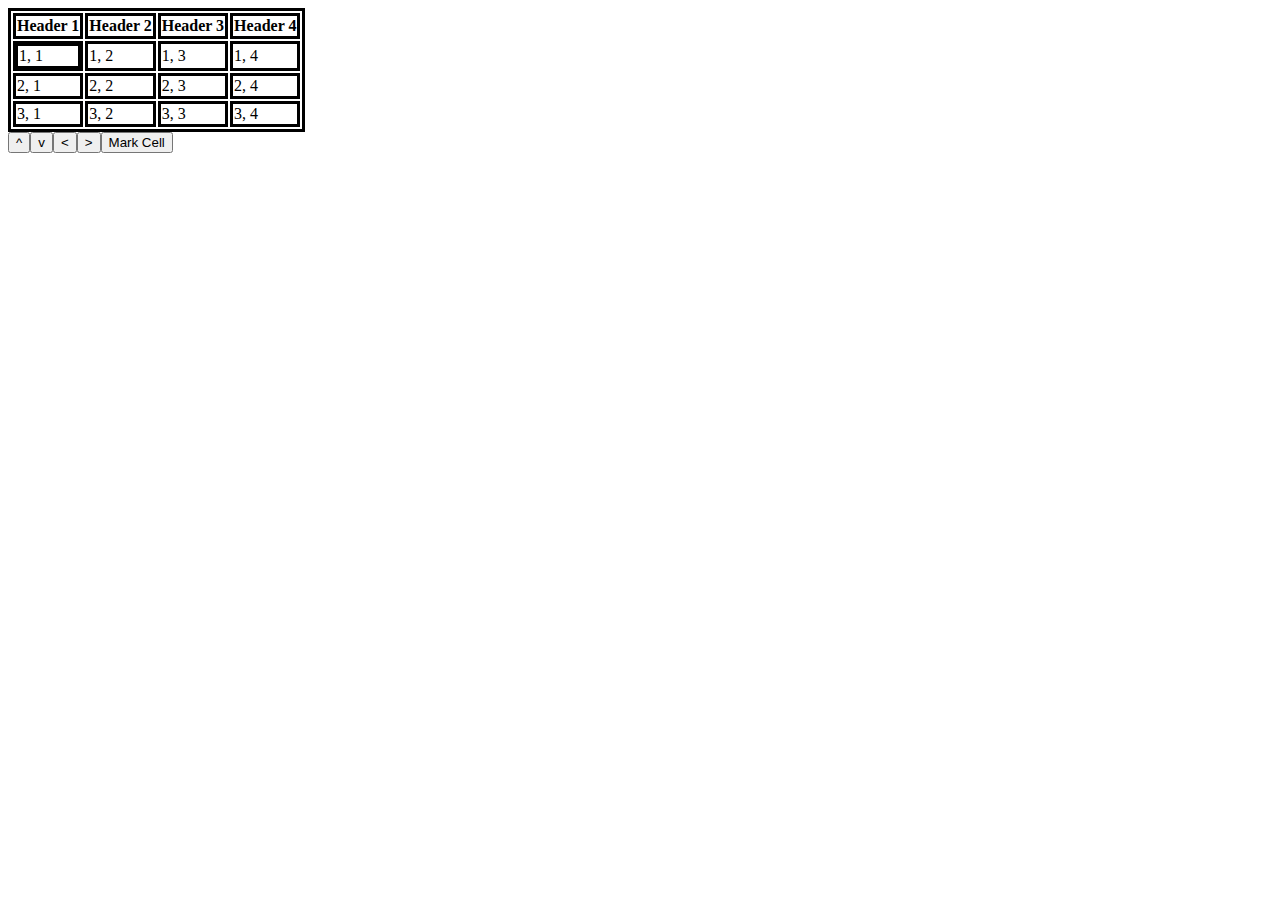
<file: HW 4 DOM and Events/index.html>
<!--/////////////////////////////////////////////////////////////////////////////////////////////////////////////////////////////////////////////////////////////////////////////////////
   ____ ____ ____   ___   ___     __        __   _       ____                 _                                  _            
  / ___/ ___|___ \ / _ \ / _ \ _  \ \      / /__| |__   |  _ \  _____   _____| | ___  _ __  _ __ ___   ___ _ __ | |_          
 | |   \___ \ __) | (_) | | | (_)  \ \ /\ / / _ \ '_ \  | | | |/ _ \ \ / / _ \ |/ _ \| '_ \| '_ ` _ \ / _ \ '_ \| __|         
 | |___ ___) / __/ \__, | |_| |_    \ V  V /  __/ |_) | | |_| |  __/\ V /  __/ | (_) | |_) | | | | | |  __/ | | | |_          
  \____|____/_____|  /_/ \___/(_)    \_/\_/ \___|_.__/  |____/ \___| \_/ \___|_|\___/| .__/|_| |_| |_|\___|_| |_|\__|         
  _____           _              __        __    _ _                                 |_|                                      
 |_   _|   _  ___| | _____ _ __  \ \      / /_ _| | | _____ _ __                                                              
   | || | | |/ __| |/ / _ \ '__|  \ \ /\ / / _` | | |/ / _ \ '__|                                                             
   | || |_| | (__|   <  __/ |      \ V  V / (_| | |   <  __/ |                                                                
   |_| \__,_|\___|_|\_\___|_|       \_/\_/ \__,_|_|_|\_\___|_|                                                                
  _    ___          __                   _                                  _       _____   ____  __  __                   _   ______               _       
 | |  | \ \        / /     /\           (_)                                | |  _  |  __ \ / __ \|  \/  |                 | | |  ____|             | |      
 | |__| |\ \  /\  / /     /  \   ___ ___ _  __ _ _ __  _ __ ___   ___ _ __ | |_(_) | |  | | |  | | \  / |   __ _ _ __   __| | | |____   _____ _ __ | |_ ___ 
 |  __  | \ \/  \/ /     / /\ \ / __/ __| |/ _` | '_ \| '_ ` _ \ / _ \ '_ \| __|   | |  | | |  | | |\/| |  / _` | '_ \ / _` | |  __\ \ / / _ \ '_ \| __/ __|
 | |  | |  \  /\  /     / ____ \\__ \__ \ | (_| | | | | | | | | |  __/ | | | |_ _  | |__| | |__| | |  | | | (_| | | | | (_| | | |___\ V /  __/ | | | |_\__ \
 |_|  |_|   \/  \/     /_/    \_\___/___/_|\__, |_| |_|_| |_| |_|\___|_| |_|\__(_) |_____/ \____/|_|  |_|  \__,_|_| |_|\__,_| |______\_/ \___|_| |_|\__|___/
                                            __/ |                                                                                                           
                                           |___/ 

[x] index.html: this is a skeleton HTML page. It contains the following tags:
	[x] doctype
	[x] html
	[x] head
	[x] meta
	[x] title
	[x] body
	[x] script
	[x] if index.html is opened without including the associated JavaScript it will be entirely blank.

//////////////////////////////////////////////////////////////////////////////////////////////////////////////////////////////////////////////////////////////////////////////////////-->

<!DOCTYPE html>

<html lang="en" xmlns="http://www.w3.org/1999/xhtml">
<head>
    <meta charset="utf-8" />
    <title>DOM and Events</title>
</head>
<body>
	<script src="script.js"></script>
</body>
</html>
</file>
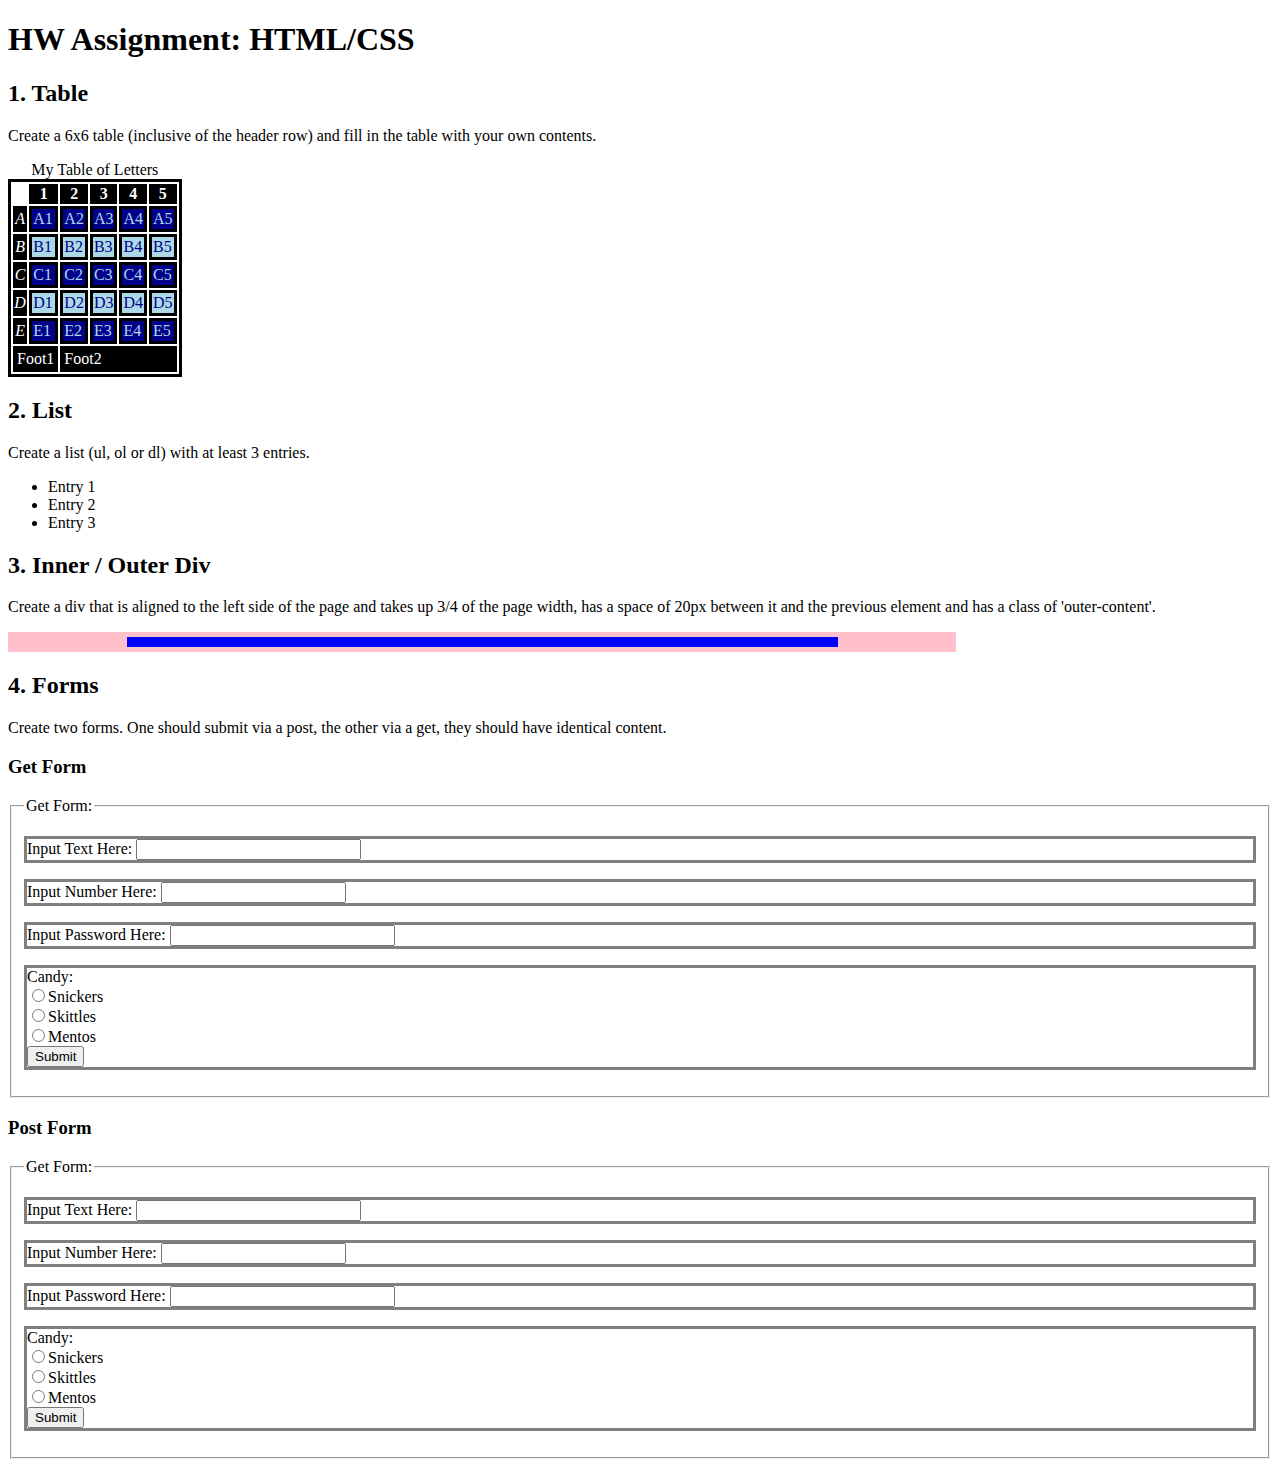
<file: HW 1 HTML CSS/content.html>
﻿<!DOCTYPE html>

<!--////////////////////////////////////////////////////////////////////////////////////////////////////////////////////////////////////
   ____ ____ ____   ___   ___     __        __   _       ____                 _                                  _            
  / ___/ ___|___ \ / _ \ / _ \ _  \ \      / /__| |__   |  _ \  _____   _____| | ___  _ __  _ __ ___   ___ _ __ | |_          
 | |   \___ \ __) | (_) | | | (_)  \ \ /\ / / _ \ '_ \  | | | |/ _ \ \ / / _ \ |/ _ \| '_ \| '_ ` _ \ / _ \ '_ \| __|         
 | |___ ___) / __/ \__, | |_| |_    \ V  V /  __/ |_) | | |_| |  __/\ V /  __/ | (_) | |_) | | | | | |  __/ | | | |_          
  \____|____/_____|  /_/ \___/(_)    \_/\_/ \___|_.__/  |____/ \___| \_/ \___|_|\___/| .__/|_| |_| |_|\___|_| |_|\__|         
  _____           _              __        __    _ _                                 |_|                                      
 |_   _|   _  ___| | _____ _ __  \ \      / /_ _| | | _____ _ __                                                              
   | || | | |/ __| |/ / _ \ '__|  \ \ /\ / / _` | | |/ / _ \ '__|                                                             
   | || |_| | (__|   <  __/ |      \ V  V / (_| | |   <  __/ |                                                                
   |_| \__,_|\___|_|\_\___|_|       \_/\_/ \__,_|_|_|\_\___|_|                                                                
  _   ___        __     _            _                                  _       _   _ _____ __  __ _        ______ ____ ____  
 | | | \ \      / /    / \   ___ ___(_) __ _ _ __  _ __ ___   ___ _ __ | |_ _  | | | |_   _|  \/  | |      / / ___/ ___/ ___| 
 | |_| |\ \ /\ / /    / _ \ / __/ __| |/ _` | '_ \| '_ ` _ \ / _ \ '_ \| __(_) | |_| | | | | |\/| | |     / / |   \___ \___ \ 
 |  _  | \ V  V /    / ___ \\__ \__ \ | (_| | | | | | | | | |  __/ | | | |_ _  |  _  | | | | |  | | |___ / /| |___ ___) |__) |
 |_| |_|  \_/\_/    /_/   \_\___/___/_|\__, |_| |_|_| |_| |_|\___|_| |_|\__(_) |_| |_| |_| |_|  |_|_____/_/  \____|____/____/ 
                                       |___/                                                                                  	
//////////////////////////////////////////////////////////////////////////////////////////////////////////////////////////////////// -->

<html lang="en" xmlns="http://www.w3.org/1999/xhtml">
<head>
	<meta charset="utf-8" />
	<title>CS 290: Web Development | HTML/CSS</title>
	<link rel="stylesheet" type="text/css" href="style.css" media="screen" />
	<link id="favicon" rel="shortcut icon" href="../favicon-32.png" sizes="16x16 32x32 48x48" type="image/png" />
</head>
<body>
	<h1>HW Assignment: HTML/CSS</h1>
	<section>
		<h2>1. Table</h2>
		<p>Create a 6x6 table (inclusive of the header row) and fill in the table with your own contents.</p>
		<table>
			<caption>My Table of Letters</caption>
			<thead>
				<tr>
					<th style="background-color:white;"></th>
				<!--					COL1		COL2		COL3		COL4		COL5			   -->
									<th>1</th>	<th>2</th>	<th>3</th>	<th>4</th>	<th>5</th>	<!-- ROW 0 -->
				</tr>
			</thead>
			<tfoot>
				<tr>
					<td colspan="2">Foot1</td>
					<td colspan="4">Foot2</td>
				</tr>
			</tfoot>
			<tbody>
				<tr> <!--   COL0		COL1		COL2		COL3		COL4		COL5			   -->
						<th>A</th>	<td>A1</td>	<td>A2</td>	<td>A3</td>	<td>A4</td>	<td>A5</td>	<!-- ROW 1 -->
				</tr>
				<tr>
						<th>B</th>	<td>B1</td>	<td>B2</td>	<td>B3</td>	<td>B4</td>	<td>B5</td>	<!-- ROW 2 -->
				</tr>
				<tr>
						<th>C</th>	<td>C1</td>	<td>C2</td>	<td>C3</td>	<td>C4</td>	<td>C5</td>	<!-- ROW 3 -->
				</tr>
				<tr>
						<th>D</th>	<td>D1</td>	<td>D2</td>	<td>D3</td>	<td>D4</td>	<td>D5</td> <!-- ROW 4 -->
				</tr>
				<tr>
						<th>E</th>	<td>E1</td>	<td>E2</td>	<td>E3</td>	<td>E4</td>	<td>E5</td> <!-- ROW 5 -->
				</tr>
			</tbody>
		</table>
	</section>
	<section>
		<h2>2. List</h2>
		<p>Create a list (ul, ol or dl) with at least 3 entries.</p>
		<ul>
			<li>Entry 1</li>
			<li>Entry 2</li>
			<li>Entry 3</li>
		</ul>
	</section>
	<section>
		<h2>3. Inner / Outer Div</h2>
		<p>Create a div that is aligned to the left side of the page and takes up 3/4 of the page width, has a space of 20px between it and the previous element and has a class of 'outer-content'.</p>
		<div id="outer-content">
			<div id="inner-content"></div>
		</div>
	</section>
	<section>
		<h2>4. Forms</h2>
		<p>Create two forms. One should submit via a post, the other via a get, they should have identical content.</p>
		<h3>Get Form</h3>
			<form action="http://classes.engr.oregonstate.edu/eecs/winter2015/cs290-400/tools/class-content/form_tests/check_request.php" method="get">
				<fieldset>
					<legend>Get Form:</legend>
					<p><label>Input Text Here: <input type="text" name="text_input" size="25" maxlength="100" /></label> </p>
					<p><label>Input Number Here: <input type="number" name="numerical_input" size="25" /></label> </p>
					<p><label>Input Password Here: <input type="password" name="password_input" size="25" /></label> </p>
					<p>Candy:
					<br/>
						<label>
							<input type="radio" name="candy" value="snickers" />Snickers
						</label>
						<br/>
						<label>
							<input type="radio" name="candy" value="skittles" />Skittles
						</label>
						<br />	
						<label>
							<input type="radio" name="candy" value="mentos" />Mentos
						</label>
						<br />
						<label>
							<input type="button" name="CandyButton" value="Submit"/>
						</label>
					</p>
				</fieldset>
			</form>
		<h3>Post Form</h3>
		<form action="http://classes.engr.oregonstate.edu/eecs/winter2015/cs290-400/tools/class-content/form_tests/check_request.php" method="post">
			<fieldset>
				<legend>Get Form:</legend>
				<p><label>Input Text Here: <input type="text" name="text_input" size="25" maxlength="100" /></label> </p>
				<p><label>Input Number Here: <input type="number" name="numerical_input" size="25" /></label> </p>
				<p><label>Input Password Here: <input type="password" name="password_input" size="25" /></label> </p>
				<p>
					Candy:
					<br />
					<label>
						<input type="radio" name="candy" value="snickers" />Snickers
					</label>
					<br />
					<label>
						<input type="radio" name="candy" value="skittles" />Skittles
					</label>
					<br />
					<label>
						<input type="radio" name="candy" value="mentos" />Mentos
					</label>
					<br />
					<label>
						<input type="button" name="CandyButton" value="Submit" />
					</label>
				</p>
			</fieldset>
		</form>
	</section>
</body>
</html>
</file>
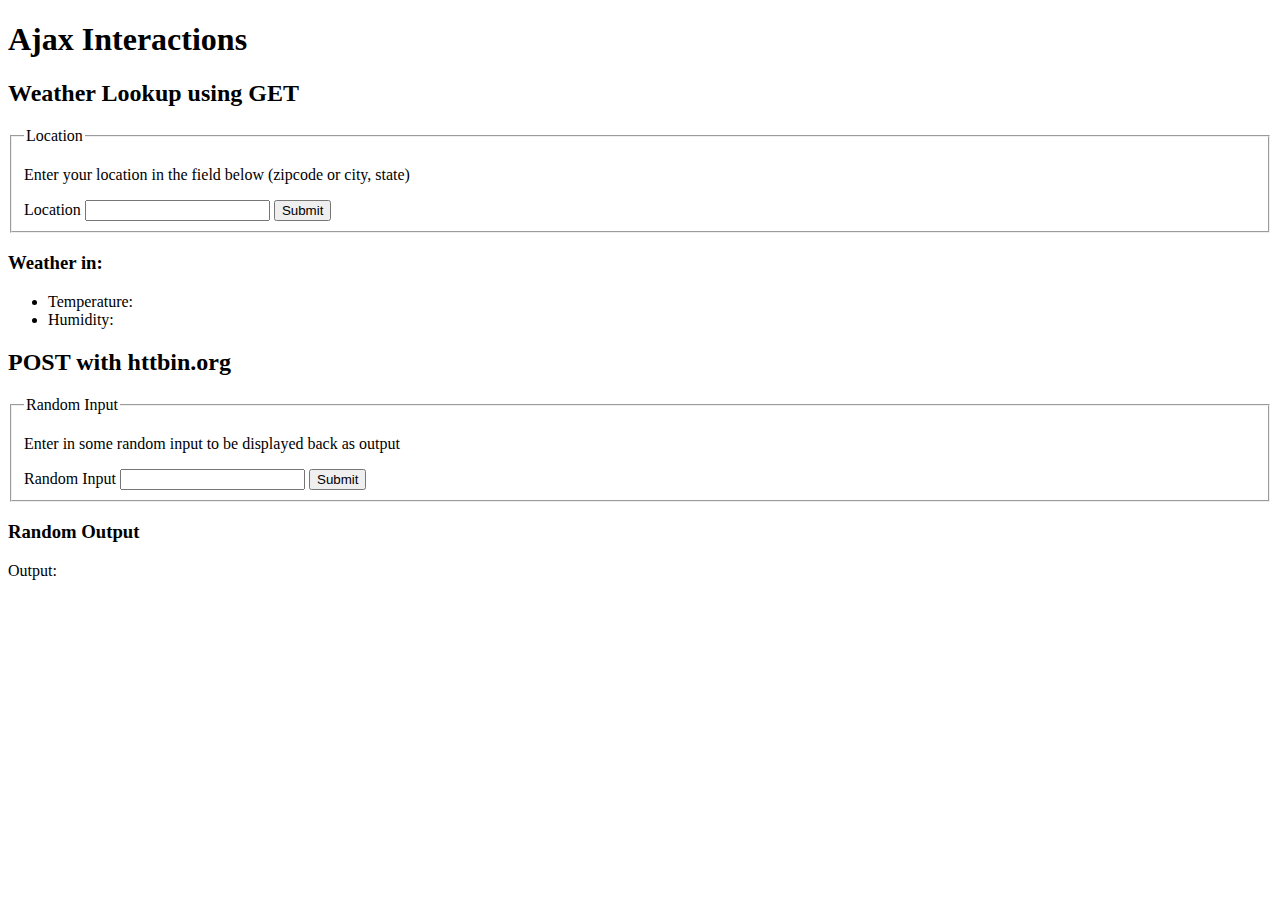
<file: HW 5 Activities/Ajax Interactions.html>
<!--/////////////////////////////////////////////////////////////////////////////////////////////////////////////////////////////////////////////////////////////////////////////////////
   ____ ____ ____   ___   ___     __        __   _       ____                 _                                  _            
  / ___/ ___|___ \ / _ \ / _ \ _  \ \      / /__| |__   |  _ \  _____   _____| | ___  _ __  _ __ ___   ___ _ __ | |_          
 | |   \___ \ __) | (_) | | | (_)  \ \ /\ / / _ \ '_ \  | | | |/ _ \ \ / / _ \ |/ _ \| '_ \| '_ ` _ \ / _ \ '_ \| __|         
 | |___ ___) / __/ \__, | |_| |_    \ V  V /  __/ |_) | | |_| |  __/\ V /  __/ | (_) | |_) | | | | | |  __/ | | | |_          
  \____|____/_____|  /_/ \___/(_)    \_/\_/ \___|_.__/  |____/ \___| \_/ \___|_|\___/| .__/|_| |_| |_|\___|_| |_|\__|         
  _____           _              __        __    _ _                                 |_|                                      
 |_   _|   _  ___| | _____ _ __  \ \      / /_ _| | | _____ _ __                                                              
   | || | | |/ __| |/ / _ \ '__|  \ \ /\ / / _` | | |/ / _ \ '__|                                                             
   | || |_| | (__|   <  __/ |      \ V  V / (_| | |   <  __/ |                                                                
   |_| \__,_|\___|_|\_\___|_|       \_/\_/ \__,_|_|_|\_\___|_|                                                                
  _   ___        __     _            _                                  _          _     _              ___       _                      _   _                 
 | | | \ \      / /    / \   ___ ___(_) __ _ _ __  _ __ ___   ___ _ __ | |_ _     / \   (_) __ ___  __ |_ _|_ __ | |_ ___ _ __ __ _  ___| |_(_) ___  _ __  ___ 
 | |_| |\ \ /\ / /    / _ \ / __/ __| |/ _` | '_ \| '_ ` _ \ / _ \ '_ \| __(_)   / _ \  | |/ _` \ \/ /  | || '_ \| __/ _ \ '__/ _` |/ __| __| |/ _ \| '_ \/ __|
 |  _  | \ V  V /    / ___ \\__ \__ \ | (_| | | | | | | | | |  __/ | | | |_ _   / ___ \ | | (_| |>  <   | || | | | ||  __/ | | (_| | (__| |_| | (_) | | | \__ \
 |_| |_|  \_/\_/    /_/   \_\___/___/_|\__, |_| |_|_| |_| |_|\___|_| |_|\__(_) /_/   \_\/ |\__,_/_/\_\ |___|_| |_|\__\___|_|  \__,_|\___|\__|_|\___/|_| |_|___/
                                       |___/                                          |__/   

Ajax Interactions.html

  [x] The HTML page(s) should have two forms. 
    [x] The first is the form you will construct in the activites that... 
      [x] connect to Open Weather Map
      [x] lets a user input a city or a zip code
      [x] asynchronously shows the weather information retrieved from Open Weather Map (via a GET).

    [x] The other should be a form that submits to http://httpbin.org/post...
      [x] This from should submit asynchronously via a POST. 
      [x] It needs to send a content-type of application/json.
      [x] You should display the data you get back (which should match the data you send).
      [x] It will be stored as a string in the data field of the JSON encoded string returned from the server.

//////////////////////////////////////////////////////////////////////////////////////////////////////////////////////////////////////////////////////////////////////////////////////-->

<!DOCTYPE html>

<html lang="en" xmlns="http://www.w3.org/1999/xhtml">
  <head>
    <meta charset="utf-8" />
    <title>Ajax Interactions</title>
  </head>
  <body>
    <h1>Ajax Interactions</h1>
    <h2>Weather Lookup using GET</h2>
    <form>
      <fieldset>
        <legend>Location</legend>
        <p>Enter your location in the field below (zipcode or city, state)</p>
        <label for="location">Location</label>
        <input type="text" name="location" id="loc">
        <input type="submit" id="locationSubmit">
      </fieldset>
    </form>
    <div>
      <h3>Weather in: <span id="city"></span></h3>
      <ul>
        <li><span>Temperature: </span><span id="temperature"></span></li>
        <li><span>Humidity: </span><span id="humidity"></span></li>
      </ul>
    </div>
    <h2>POST with httbin.org</h2>
    <form>
       <fieldset>
        <legend>Random Input</legend>
        <p>Enter in some random input to be displayed back as output</p>
        <label for="randomInput">Random Input</label>
        <input type="text" name="rInput" id="rInput">
        <input type="submit" id="inputSubmit">
      </fieldset>
    </form>
    <div>
      <h3>Random Output</h3>
      <p><span>Output: </span><span id="rOutput"></span></p>
    </div>
    <script src="script.js"></script>
  </body>
</html>
</file>
<file: HW 1 HTML CSS/style.css>
﻿table {
	border-style: solid;
	border-color:black;
}

fieldset p {
	border-style:solid;
	border-color:gray;
}

table thead {
	border-style: solid;
	border-color: black;
	color: white;
	background-color:black;
}

table tfoot {
	background-color: black;
	color: white;
}

td {
	border-style:solid;
	border-color:black;
}

tbody tr th {
	font-weight: normal;
	font-style: italic;
	background-color: black;
	color: white;
}

tbody tr:nth-of-type(odd) {
	color: lightblue;
	background-color: darkblue;
}

tbody tr:nth-of-type(even) {
	color: darkblue;
	background-color: lightblue;
}

#outer-content {
	background-color: pink;
	top: 20px;
	width: 75%;
	height: 20px;
}

#inner-content {
	background-color:blue;
	position: relative;
	width: 75%;
	height: 10px;
	top: 50%;
	transform: translate(0, -50%);
	margin-left: auto;
	margin-right: auto;
}
</file>
